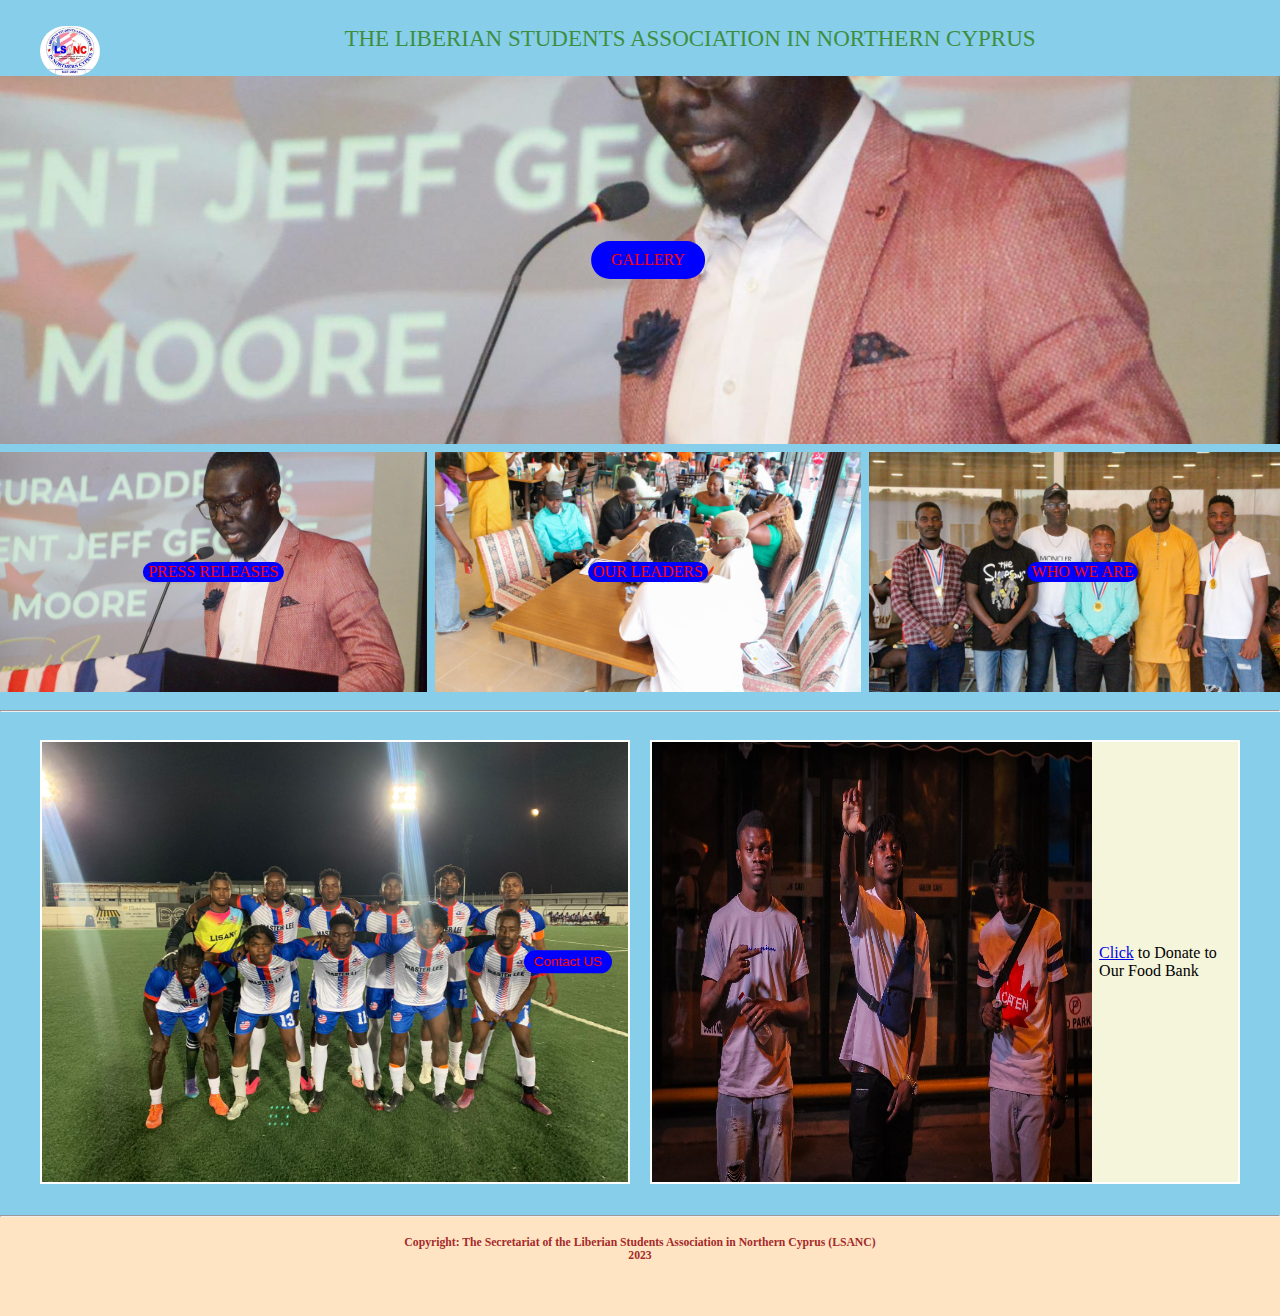
<file: index.html>
<!DOCTYPE html>
<html lang="en">

<head>
    <link rel="stylesheet" href="style.css">
    <meta charset="utf-8">
    <meta name="viewport" content="width=device-width,initial-scale=1.0">
    <title>LSANC</title>
</head>

<body>
    <header>
        <ul>
            <img class="header-image" src="logo.png" alt="LSANC LLogo">
            <p class="header-text">THE LIBERIAN STUDENTS ASSOCIATION IN NORTHERN CYPRUS </p>
                
            

        </ul>
    </header>

    <div class="grid-container clearfix">
        <div class="top-grid">
            <a href="https://www.facebook.com/profile.php?id=100077595396531&sk=photos" class="oval-button">GALLERY</a>
            <div class="slider">
                <div class="slide"><img src="jEFF-MOORE-PRESIDENT.jpeg" alt="Image 1"></div>
                <div class="slide"><img src="CHAPTERS PPIC.jpeg" alt="Image 2"></div>
                <div class="slide"><img src="WhatsApp Image rauf.png" alt="Image 3"></div>
                <div class="slide"><img src="jEFF-MOORE-PRESIDENT.jpeg " alt="Image 3"></div>
            </div>
        </div>
        <div class="lower-grid">
            <a href="PRESS RELEASES.HTML" class="grid-button">PRESS RELEASES</a>
            <img src="CHAPTERS PIC1.jpeg" alt="">
        </div>

        <div class="lower-grid">
            <a href="bioofleaders.html" class="grid-button">OUR LEADERS</a>
            <img src="CHAPTERS PIC.jpeg" alt="Background 2">
        </div>
        <div class="lower-grid">
            <a href="HISTORY.HTML" class="grid-button">WHO WE ARE</a>
            <img src="CHAPTERS PPIC.jpeg" alt="Background 3">
        </div>

    </div>
    <hr>
    <div class="container">
        <div class="box">
            <img src="Liberian Team.jpeg" alt="NAtional Team" class="box-image-fullwidth">

            <div class="dropdown">
                <button class="dropbtn">Contact US</button>
                <div class="dropdown-content">
                    <a href="CHAPTERS.HTML">CHAPTERS</a>
                    <a href="https://docs.google.com/forms/d/1fFwdACB922DDa9oJ81hsWlPhRdYfZQkl4GULwXWhLP8/edit?pli=1">MEMBERSHIP FORM</a>
                    <a href="https://wa.me/+905338800642" target="_blank">CHAT WITH CHARLES</a>
                    <a href="mailto:liberianstudentsnortherncyprus@gmail.com">Email Us</a>
                </div>
            </div>
        </div>

        <div class="box">
            <img src="fbank.jpeg" alt="Image Description" class="box-image">
            <div class="box-text">
                <a href="Foodbank.html">Click</a> to Donate to Our Food Bank
            </div>
        </div>
    </div>
    </div>
    
    


    <footer>
        <h3> 
        <hr>
         <br>
         Copyright: The Secretariat of the Liberian Students Association in Northern Cyprus (LSANC) <br>
                2023
                
             </h3>
            </footer>

    


</body>

</html>
</file>
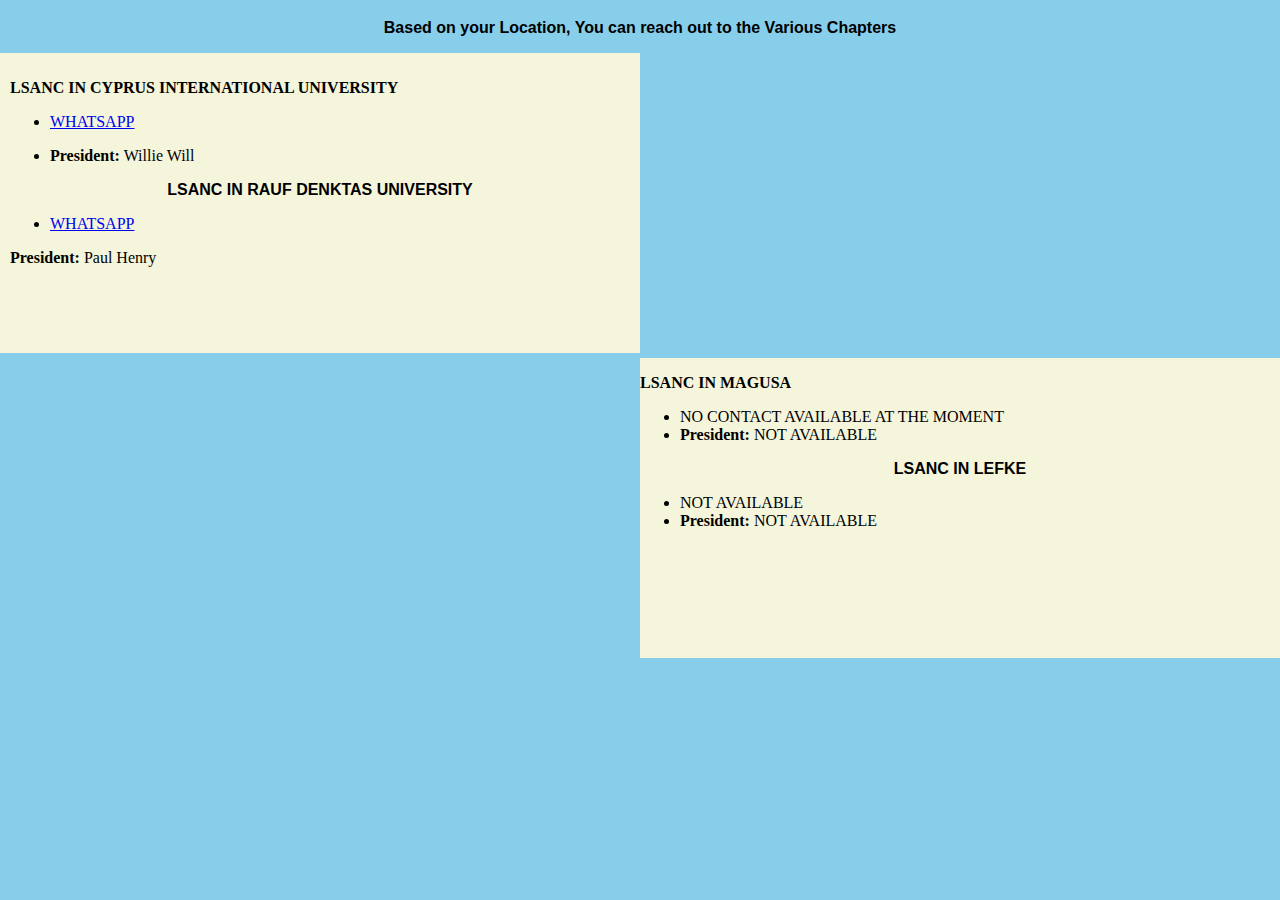
<file: CHAPTERS.HTML>
<!DOCTYPE html>
<html lang="en">

<head>
    <link rel="stylesheet" href="style.css">
    <meta charset="utf-8">
    <meta name="viewport" content="width=device-width,initial-scale=1.0">
    <title>LSANC</title>
</head>

<body>
    
    <p class="chaptersp"> <b> Based on your Location, You can reach out to the Various Chapters </b> </p>
    
    <div class="CIU">
        <div class="smallCIU">
            <p class="CIUparagraph"> <b>LSANC IN CYPRUS INTERNATIONAL UNIVERSITY</b> <br>
       <Ul> 
        <li> 
            <a href="https://wa.me/+905391039461">WHATSAPP</a></p>
         
        </li>
    <li> <b>President:</b> Willie Will </li>
       </Ul>

     <p class="chaptersp"> <b>LSANC IN RAUF DENKTAS UNIVERSITY</b> <br>
        <Ul> 
            <LI> 
                <a href="https://wa.me/+231775088867">WHATSAPP</a></p></div>  
        </LI>
        <li> <b>President:</b> Paul Henry </li>
        </Ul></p>
        </div>

    </div>

    <div class="Magusa">
        <div class="smallCIU">
            <p class="CIUparagraph"> <b>LSANC IN MAGUSA</b> <br>
       <Ul> 
        <li> 
            NO CONTACT AVAILABLE AT THE MOMENT
         
        </li>
    <li> <b>President:</b> NOT AVAILABLE </li>
       </Ul>

     <p class="chaptersp"> <b>LSANC IN LEFKE</b> <br>
        <Ul> 
            <LI> 
                NOT AVAILABLE  
        </LI>
        <li> <b>President:</b> NOT AVAILABLE </li>
        </Ul></p>
        </div>


    </div>

  




</body>
</file>
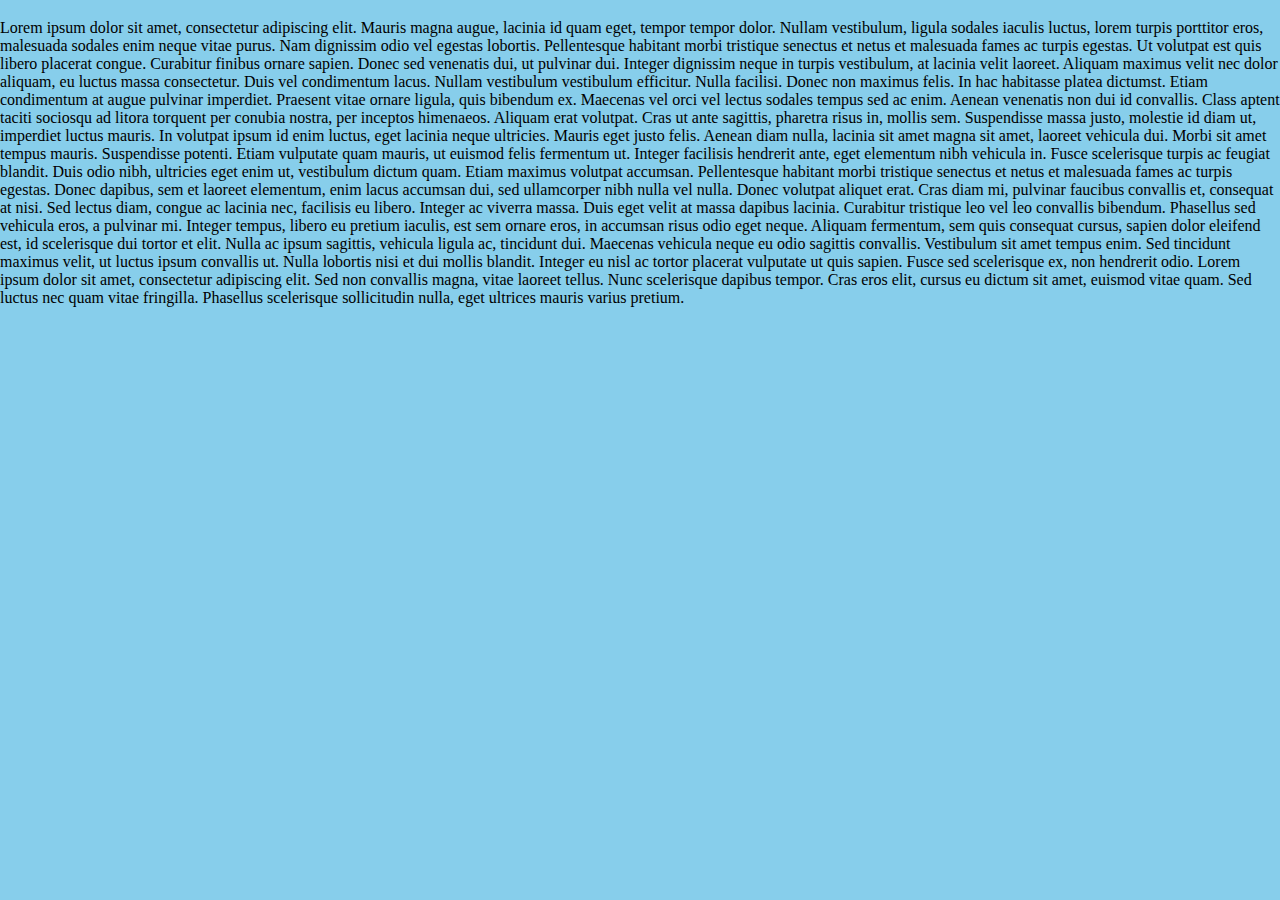
<file: HISTORY.HTML>
<!DOCTYPE html>
<html lang="en">

<head>
    <link rel="stylesheet" href="style.css">
    <meta charset="utf-8">
    <meta name="viewport" content="width=device-width,initial-scale=1.0">
    <title>LSANC</title>
</HEAd>

<p> Lorem ipsum dolor sit amet, consectetur adipiscing elit. Mauris magna augue, lacinia id quam eget, tempor tempor dolor. Nullam vestibulum, ligula sodales iaculis luctus, lorem turpis porttitor eros, malesuada sodales enim neque vitae purus. Nam dignissim odio vel egestas lobortis. Pellentesque habitant morbi tristique senectus et netus et malesuada fames ac turpis egestas. Ut volutpat est quis libero placerat congue. Curabitur finibus ornare sapien. Donec sed venenatis dui, ut pulvinar dui. Integer dignissim neque in turpis vestibulum, at lacinia velit laoreet. Aliquam maximus velit nec dolor aliquam, eu luctus massa consectetur. Duis vel condimentum lacus.

    Nullam vestibulum vestibulum efficitur. Nulla facilisi. Donec non maximus felis. In hac habitasse platea dictumst. Etiam condimentum at augue pulvinar imperdiet. Praesent vitae ornare ligula, quis bibendum ex. Maecenas vel orci vel lectus sodales tempus sed ac enim. Aenean venenatis non dui id convallis. Class aptent taciti sociosqu ad litora torquent per conubia nostra, per inceptos himenaeos. Aliquam erat volutpat. Cras ut ante sagittis, pharetra risus in, mollis sem. Suspendisse massa justo, molestie id diam ut, imperdiet luctus mauris. In volutpat ipsum id enim luctus, eget lacinia neque ultricies. Mauris eget justo felis. Aenean diam nulla, lacinia sit amet magna sit amet, laoreet vehicula dui. Morbi sit amet tempus mauris.
    
    Suspendisse potenti. Etiam vulputate quam mauris, ut euismod felis fermentum ut. Integer facilisis hendrerit ante, eget elementum nibh vehicula in. Fusce scelerisque turpis ac feugiat blandit. Duis odio nibh, ultricies eget enim ut, vestibulum dictum quam. Etiam maximus volutpat accumsan. Pellentesque habitant morbi tristique senectus et netus et malesuada fames ac turpis egestas. Donec dapibus, sem et laoreet elementum, enim lacus accumsan dui, sed ullamcorper nibh nulla vel nulla.
    
    Donec volutpat aliquet erat. Cras diam mi, pulvinar faucibus convallis et, consequat at nisi. Sed lectus diam, congue ac lacinia nec, facilisis eu libero. Integer ac viverra massa. Duis eget velit at massa dapibus lacinia. Curabitur tristique leo vel leo convallis bibendum. Phasellus sed vehicula eros, a pulvinar mi. Integer tempus, libero eu pretium iaculis, est sem ornare eros, in accumsan risus odio eget neque. Aliquam fermentum, sem quis consequat cursus, sapien dolor eleifend est, id scelerisque dui tortor et elit. Nulla ac ipsum sagittis, vehicula ligula ac, tincidunt dui. Maecenas vehicula neque eu odio sagittis convallis. Vestibulum sit amet tempus enim. Sed tincidunt maximus velit, ut luctus ipsum convallis ut. Nulla lobortis nisi et dui mollis blandit. Integer eu nisl ac tortor placerat vulputate ut quis sapien.
    
    Fusce sed scelerisque ex, non hendrerit odio. Lorem ipsum dolor sit amet, consectetur adipiscing elit. Sed non convallis magna, vitae laoreet tellus. Nunc scelerisque dapibus tempor. Cras eros elit, cursus eu dictum sit amet, euismod vitae quam. Sed luctus nec quam vitae fringilla. Phasellus scelerisque sollicitudin nulla, eget ultrices mauris varius pretium.</p>
</file>
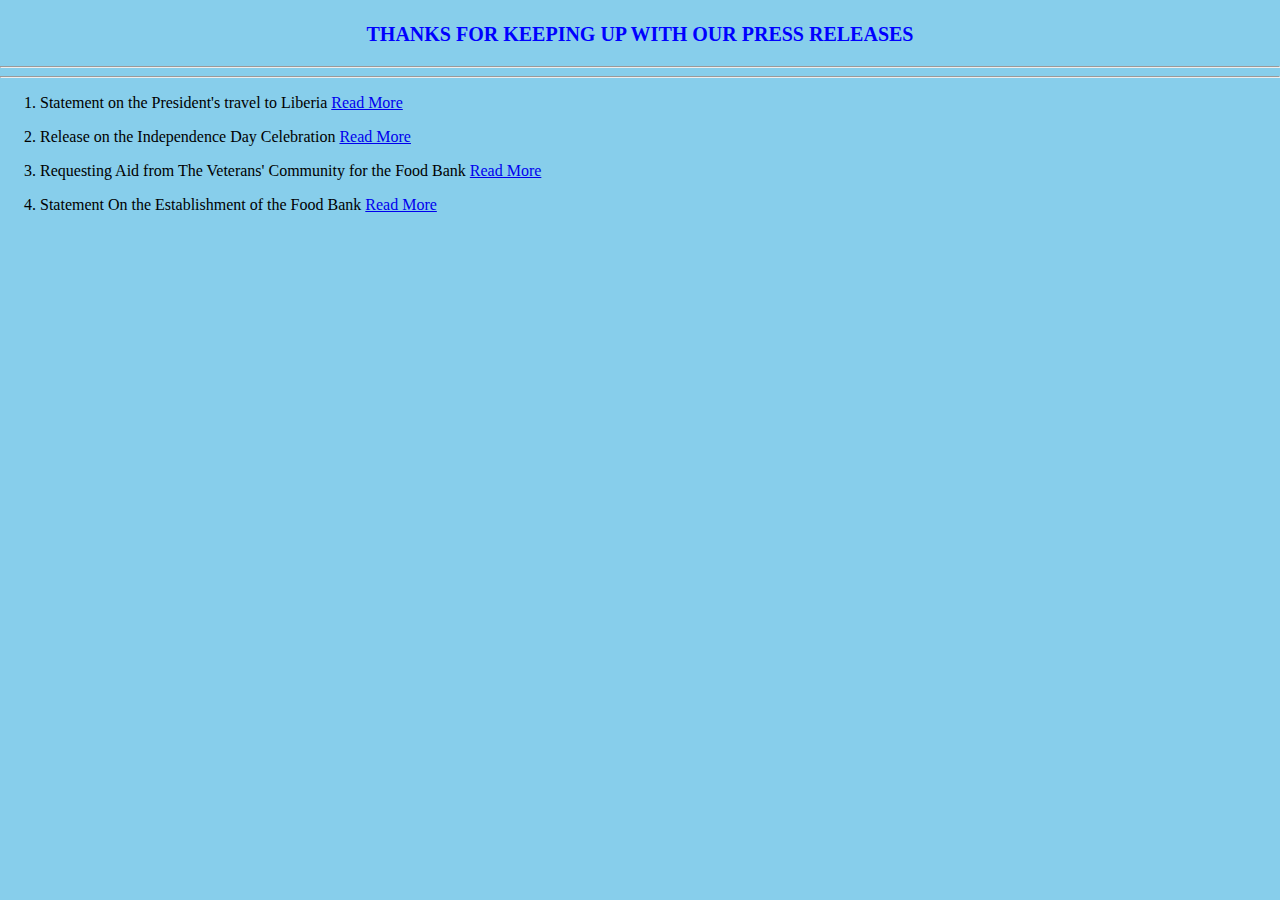
<file: PRESS RELEASES.HTML>
<!DOCTYPE html>
<html lang="en">

<head>
    <link rel="stylesheet" href="style.css">
    <meta charset="utf-8">
    <meta name="viewport" content="width=device-width,initial-scale=1.0">
    <title>LSANC</title>
</HEAd>

<BODy>
    <div class="Pressreleasediv">
     <p class="pressreleasepara">THANKS FOR KEEPING UP WITH OUR PRESS RELEASES</p>
</div>

    <hr>
    <hr>

    <OL>
        <li> <p> Statement on the President's travel to Liberia <a href="President's Absence.pdf">Read More</a></p> </li>
        <li><p>Release on the Independence Day Celebration <a href="PRESS RELEASE. URGENT.pdf">Read More</a></p> </li>
         <li> <p>Requesting Aid from The Veterans' Community for the Food Bank <a href="Press Release(vet Community).pdf">Read More</a></p> </li>
         <li> <p> Statement On the Establishment of the Food Bank <a href="PRESS RELEASE(FOOD BANK).pdf">Read More</a></p></li>
    </OL>



</BODy>
</file>
<file: style.css>
body, html {
    margin: 0;
    padding: 0;
}

body {
    padding-top: 0.2em;
    overflow: visible;
    background: #87CEEB;
    overflow: auto;
    background-image: url(C:\Users\Anja Ricks\Desktop\LIBINKBRIS\logo.png);
}

.first-heading {
    align-items: center;
    background-color: white;
    width: 100%;
    height: 1em;
    margin: 0;
    padding: 0;
    position: fixed;
    top: 0;
    font-size: 1em;
    z-index: 6;
    justify-content: space-between;
    padding-left: 1em;
    padding-right: 1em;
}

.header-class {
    text-align: center;
    white-space: nowrap;
    height: 2.5em;
    width: 100%;
    max-width: 40em;;
    margin: 0.5em auto;
    font-size: 2vw;
    box-sizing: border-box;
    font-style: italic;
}
@media (max-width: 600px) {
    .header-class {
        font-size: 2.5vw; 
    }
}
@media (max-width: 768px) {
    .header-class {
        font-size: 16px; /* adjust for screens smaller than 768px */
        /* ... add more adjustments as required ... */
    }
}

.image-logo {
    height: auto;
    float: left;
    margin-left: 2em;
    max-width: 100%;
    border-radius: 45rem;
    width: 50px;
}

.dropdown {
    position: absolute;
    right: 1em;
    top: 50%;
    transform: translateY(-50%);
    z-index: 3;
}

.dropbtn {
    background-color: blue;
    color: white;
    padding: 0.5em 1em;
    border-radius: 9em;
    cursor: pointer;
    border: none;
    text-align: center;
    font-size: 1,2vw;
    line-height: 1;
    align-items: center;
    margin-left: 20em;
}
@media (max-width: 600px) {
    .dropbtn {
        font-size: 2.5vw;
    }
}

.contactus-par {
    margin: 0;
}

.dropdown-content {
    display: none;
    position: absolute;
    background-color: #f9f9f9;
    min-width: 150px;
    box-shadow: 0px 8px 16px 0px rgba(0, 0, 0, 0.2);
    z-index: 14;
}

.dropdown-content a {
    color: blue;
    padding: 12px 16px;
    text-decoration: none;
    display: block;
    z-index: 5;
}

.dropdown-content a:hover {
    background-color: Red;
}

.dropdown:hover .dropdown-content {
    display: block;
}

.dropdown:hover .dropbtn {
    background-color: #3e8e41;
}

.grid-container {
    clear: left;
    display: grid;
    grid-template-rows: minmax(15em, auto) minmax(15em, auto);
    grid-template-columns: 33.33% 33.33% 33.33%;
    gap: 0.5em;
    margin-bottom: 10px;
}

.top-grid {
    grid-column: 1 / 4;
    position: relative;
    width: 100%;
    height: 23em;
    overflow: hidden;
    z-index: 1;
}

.slider {
    position: absolute;
    width: 400%;
    height: 100%;
    display: flex;
    animation: slide 12s infinite;
}

.slide {
    width: 33.33%;
    height: 100%;
}

.slide img {
    width: 100%;
    height: 100%;
    object-fit: cover;
}

.oval-button {
    position: absolute;
    top: 50%;
    left: 50%;
    transform: translate(-50%, -50%);
    padding: 10px 20px;
    border-radius: 20px;
    background: blue;
    text-decoration: none;
    color: red;
    z-index: 5;
}

.oval-button:hover {
    color: white;
}

.lower-grid {
    position: relative;
    height: 15em;
    display: flex;
    align-items: center;
    justify-content: center;
    background-size: cover;
    background-position: center;
}

.lower-grid img {
    position: absolute;
    top: 0;
    left: 0;
    width: 100%;
    height: 100%;
    object-fit: cover;
    z-index: 0;
}

.grid-button {
    position: absolute;
    top: 50%;
    left: 50%;
    transform: translate(-50%, -50%);
    text-decoration: none;
    padding: 1px 5px;
    border-radius: 15px;
    background: blue;
    color: red;
    z-index: 5;
}

.grid-button:hover {
    color: white;
}


.clearfix::after {
    content: "";
    display: table;
    clear: both;
}

@keyframes slide {
    0% { left: 0%; }
    33% { left: -100%; }
    66% { left: -200%; }
    100% { left: -300%; }
}
.foodbank {
    float: left;
    height: 150px;
    width: 200px;
    background-color: ghostwhite;
    margin-right: 10px;

}

.foodbank-one {
    font-weight: bolder;
    font-size:15px;
    width: 100%;
    background-color: aquamarine;
    height: 150;
}

.foodbank-one :hover {
    color:#3e8e41;
}

footer {
    clear:left;
    text-align: center;
    font-size: 10px;
    height: 100.5px;
    color: brown;
    background-color: bisque;
}

.h3 {
    width: 100%;
    height: 150px;
    color:bisque;

}
.hr {
    color: black;
    height: 5px;
    width: 100%;

}
.list-one {
    list-style-type: none; /* Removes default list bullet points */
    padding: 0; /* Removes default padding */
}

.list-one li {
    overflow: auto; /* Clears the float */
    padding: 10px 0; /* Some space between list items */
}

.header-image {
    float: left;
    height: 50px;
    width: 60px;
    border-radius: 45px;
}
.header-text {
    font-size: 23px;
    text-align: center;
    width: 100%;
    font-family: cursive;
    color: #3e8e41;
}
.container {
    display: flex;
    justify-content: space-between;
    padding: 20px;
    max-width: 1200px;
    margin: 0 auto;
}

.box {
    flex: 1;
    background-color: beige;
    display: flex;
    align-items: center;
    border: 2px solid white;
    position: relative;
}

.box-image {
    width: 75%;
    height: 100%;
    display: block;
}

.box-image-fullwidth {
    width: 100%;
    height: auto;
    display: block;
}

.box-text {
    flex: 1;
    padding: 0 7.6px;
    overflow: hidden; 
}

.box:not(:last-child) {
    margin-right: 20px;
}


.dropdown {
    .dropdown {
        position: absolute;
        background-color: bisque;
        right: 1.5em;
        top: 50%;
        left: 50%;
        transform: translateY(-50%);
        z-index: 3;
        transform: translate(-50%, -50%);
        
    }
    
}



.dropbtn {
    background-color: blue;
    color: red;
    padding: 5px 10px;
    border: none;
    cursor: pointer;
    border-radius: 15px; /* This makes the button oval shaped */
    outline: none;
    z-index: 1;
    position: relative;
    border-left: 100px;
}

.dropdown-content {
    display: none;
    position: absolute;
    background-color: burlywood;
    min-width: 160px;
    z-index: 0;
    top: 85%;
    left: 75%;
    transform: translateX(-50%);
    font-size: 10px;
}

.dropdown-content a {
    color: red;
    padding: 2.5px 5px;
    text-decoration: none;
    display: block;
}

.dropdown:hover .dropdown-content {
    display: grid;
    color: burlywood;
}

.dropdown-content a:hover {
    background-color: #f1f1f1;
}
.pressreleasepara {
    width: 100%;
    height: auto;
    text-align: center;
    font-size: 20px;
    color: blue;
    font-weight: bold;
}
.pressreleasediv{
    background: #f1f1f1;
} 
.jeffmoore {
    float: left;
    height: 100px;
}
.peruzi {
    float: right;
    height: 100px;
    width: 100px;
}
.gardeh {
    float: left;
    height: 100px;
}
.bio {
    text-align: center;
    font-weight: bolder;
    font-size: 20px;
    color: blue;
}
.CIU {
    width: 50%;
    height: 300px;
    float: left;
    box-sizing: border-box;
    padding: 10px;
    margin-right: 2.5%;
    background-color: beige;
}
.Magusa {
    width: 50%;
    height: 300px;
    float: right;
    background-color:beige;
    right: 520px;
    margin-top: 5px;
    margin-left: 2.5%;
}
.chaptersp {
    text-align: center;
    font-family: sans-serif;
    clear: both;
}
</file>
